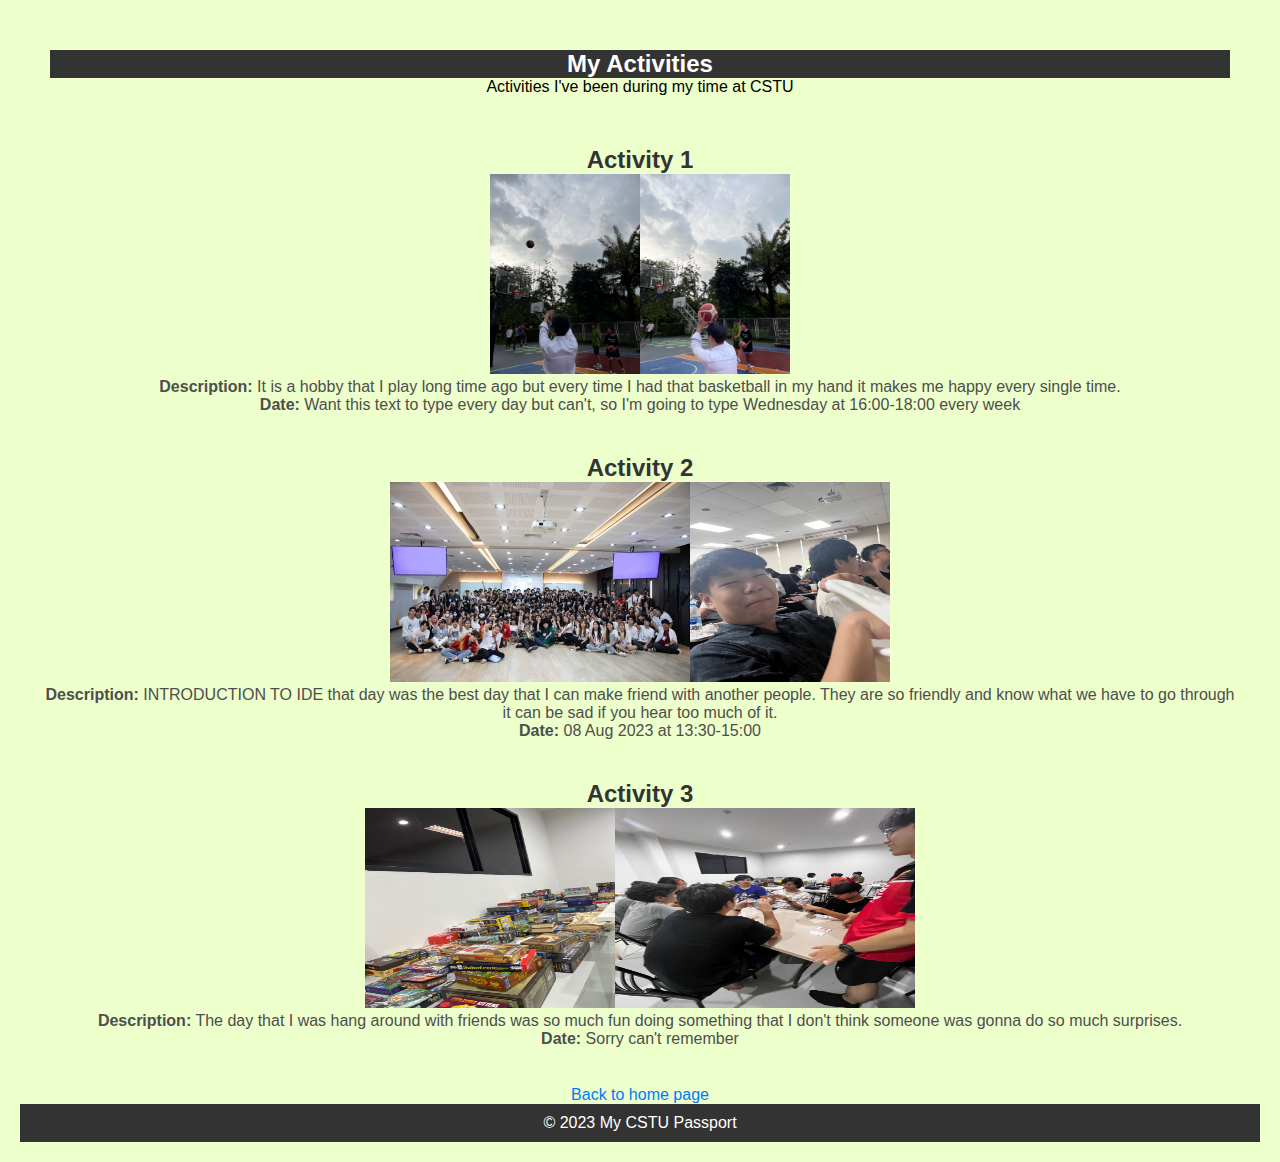
<file: My-CSTU-passport-homepage-with-CSS-6609650343/myActivities.html>
<!DOCTYPE html>
<html>
<head>
    <title>My Activities</title>
    <link rel="stylesheet" href="styles.css"
</head>
<body>
    <header>
        <h1>My Activities</h1>
        <p>Activities I've been during my time at CSTU</p>
    </header>

    <section>
        <h2>Activity 1</h2>
        <center><img src="img\IMG_2159.jpg" alt="My face" width="150" height="200"><img src="img\IMG_2158.jpg" alt="My face" width="150" height="200"></center>
        
        <p><strong>Description:</strong> It is a hobby that I play long time ago but every time I had that basketball in my hand it makes me happy every single time.</p>
        <p><strong>Date:</strong> Want this text to type every day but can't, so I'm going to type Wednesday at 16:00-18:00 every week</p>
    </section>

    <section>
        <h2>Activity 2</h2>
        <center><img src="img\DF9272A5-9F30-404C-B0B7-C1B713488961.jpg" alt="My face" width="300" height="200"><img src="img\IMG_2067.jpg" alt="My face" width="200" height="200"></center>
        <p><strong>Description:</strong> INTRODUCTION TO IDE that day was the best day that I can make friend with another people. They are so friendly and know what we have to go through it can be sad if you hear too much of it.</p>
        <p><strong>Date:</strong> 08 Aug 2023 at 13:30-15:00</p>
    </section>

    <section>
        <h2>Activity 3</h2>
        <center><img src="img\IMG_1903.jpg" alt="My face" width="250" height="200"><img src="img\IMG_1908.jpg" alt="My face" width="300" height="200"></center>
        <p><strong>Description:</strong> The day that I was hang around with friends was so much fun doing something that I don't think someone was gonna do so much surprises.</p>
        <p><strong>Date:</strong> Sorry can't remember</p>
    </section><br>

    <a  href="Index.html">Back to home page</a>

    <footer>
        <p>&copy; 2023 My CSTU Passport</p>
    </footer>
</body>
</html>
</file>
<file: My-CSTU-passport-homepage-with-CSS-6609650343/styles.css>
/* Reset some default styles */
body, h1, h2, p, ul, li {
    margin: 0;
    padding: 0;
}

/* Apply styles to the body */
body {
    background-color: #edffcb;
    font-family: Arial, sans-serif;
    text-align: center;
    padding: 20px;
}

/* Style the header */
header {
    padding: 30px;
}

header h1 {
    font-size: 24px;
    color: #ffffff;
    background-color: #333;
}

/* Style the navigation */
nav ul {
    text-align: center;
    padding: 10px;
    list-style: none;
}

nav ul li {
    display: inline;
    margin-right: 20px;
}

nav ul li a {
    text-decoration: none;
    color: #000000;
}

/* Style the center-aligned content */
.center-content {
    text-align: center;
}

/* Style the image */
.center-content img {
    width: 250px;
    height: 325px;
}

/* Style the sections */
section {
    padding: 20px;
}

section h2 {
    color: #333;
}

section p {
    color: #4e4e4e;
}

/* Style the video */
.center-content video {
    width: 320px;
    height: 240px;
}

/* Style the links */
a {
    text-decoration: none;
    color: #007BFF;
}

/* Style the footer */
footer {
    text-align: center;
    padding: 10px;
    background-color: #333;
    color: #fff;
}
</file>
